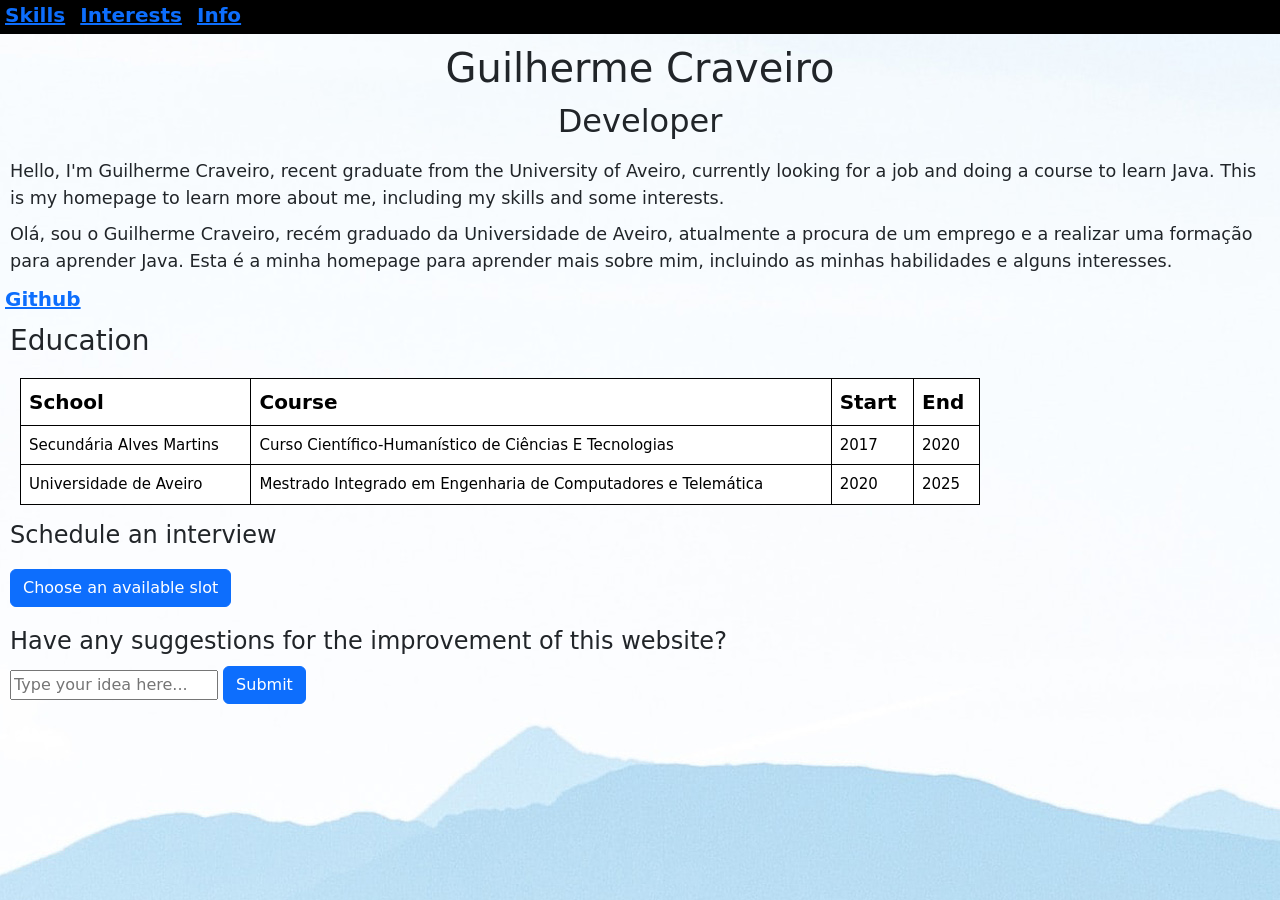
<file: index.html>
<!DOCTYPE html>
<html lang="en">
<head>
    <meta charset="UTF-8">
    <meta name="viewport" content="width=device-width, initial-scale=1.0">
    <link href="https://cdn.jsdelivr.net/npm/bootstrap@5.3.3/dist/css/bootstrap.min.css"
rel="stylesheet">
    <script src="https://cdn.jsdelivr.net/npm/bootstrap@5.3.3/dist/js/bootstrap.bundle.min.js"></script>
    <link rel="stylesheet" href="styles.css">
    <script src="script.js"></script>
    <title>Guilherme Craveiro</title>
</head>
<body>
    <div class="tab">
        <a href="skills.html">Skills</a>
        <a href="interests.html">Interests</a>
        <a href="info.html">Info</a>
    </div>

    <div>
        <div class="center">
           <h1>Guilherme Craveiro</h1>
        </div>
        <div class="center">
            <h2>Developer</h2>
        </div>

        <div>
            <p>Hello, I'm Guilherme Craveiro, recent graduate from the University of Aveiro, currently looking for a job and doing a course to learn Java. This is my homepage to learn more about me, including my skills and some interests.</p>
            
            <p>Olá, sou o Guilherme Craveiro, recém graduado da Universidade de Aveiro, atualmente a procura de um emprego e a realizar uma formação para aprender Java. Esta é a minha homepage para aprender mais sobre mim, incluindo as minhas habilidades e alguns interesses.</p>
        </div>

        <div>
            <a href="https://github.com/GulhermeC">Github</a>
        </div>

        <div>
            <h3>Education</h3>
            <table class="table w-75">
                <tr>
                    <th>School</th>
                    <th>Course</th>
                    <th>Start</th>
                    <th>End</th>
                </tr>
                <tr>
                    <td>Secundária Alves Martins</td>
                    <td>Curso Científico-Humanístico de Ciências E Tecnologias</td>
                    <td>2017</td>
                    <td>2020</td>
                </tr>
                <tr>
                    <td>Universidade de Aveiro</td>
                    <td>Mestrado Integrado em Engenharia de Computadores e Telemática</td>
                    <td>2020</td>
                    <td>2025</td>
                </tr>
                
            </table>
        </div>

        <div>
            <h4>Schedule an interview</h4>
            <button onclick="dropdown()" class="dropbtn btn btn-primary">Choose an available slot</button>
            <div id="myDropdown" class="dropdown-content">
                <a href="#">Monday Morning</a>
                <a href="#">Monday Afternoon</a>
                <a href="#">Tuesday Morning</a>
                <a href="#">Tuesday Afternoon</a>
                <a href="#">Wednesday Morning</a>
                <a href="#">Wednesday Afternoon</a>
                <a href="#">Thursday Morning</a>
                <a href="#">Thursday Afternoon</a>
                <a href="#">Friday Morning</a>
                <a href="#">Friday Afternoon</a>
            </div>
        </div>
        <div>
            <h4>Have any suggestions for the improvement of this website?</h4>
            <form onsubmit="suggestion(event)">
                <input name="q" id="suggestion-input" placeholder="Type your idea here...">
                <input type="submit" value="Submit" class="btn btn-primary">
            </form>
        </div>
    </div>
</body>
</html>
</file>
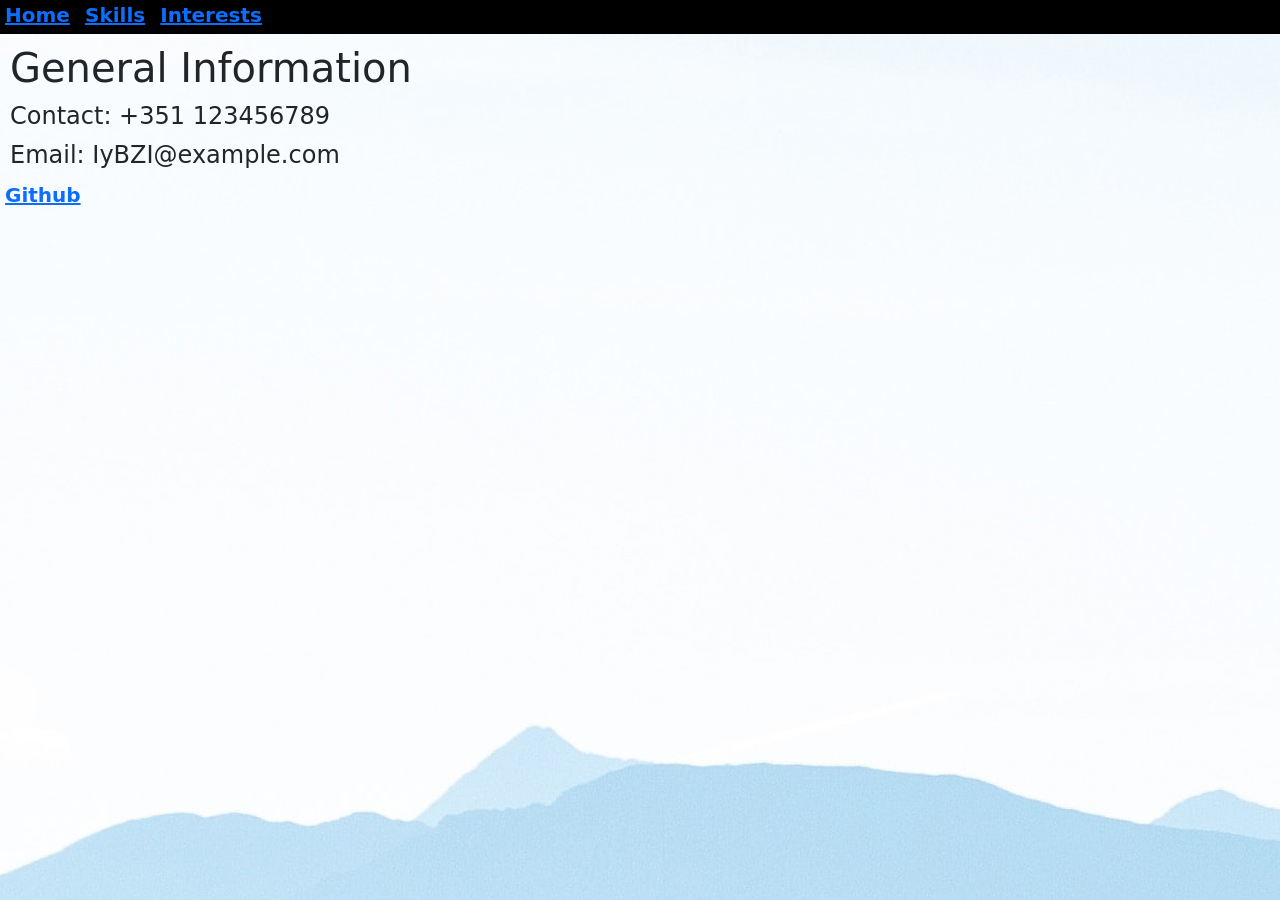
<file: info.html>
<!DOCTYPE html>
<html lang="en">
<head>
    <meta charset="UTF-8">
    <meta name="viewport" content="width=device-width, initial-scale=1.0">
    <link href="https://cdn.jsdelivr.net/npm/bootstrap@5.3.3/dist/css/bootstrap.min.css"
rel="stylesheet">
    <script src="https://cdn.jsdelivr.net/npm/bootstrap@5.3.3/dist/js/bootstrap.bundle.min.js"></script>
    <link rel="stylesheet" href="styles.css">
    <title>Info</title>
</head>
<body>
    <div class="tab">
        <a href="index.html">Home</a>
        <a href="skills.html">Skills</a>
        <a href="interests.html">Interests</a>
    </div>

    <div>
        <h1>General Information</h1>
        <h4>Contact: +351 123456789</h4>
        <h4>Email: IyBZI@example.com</h4>
        <a href="https://github.com/GulhermeC">Github</a>
    </div>
</body>
</html>
</file>
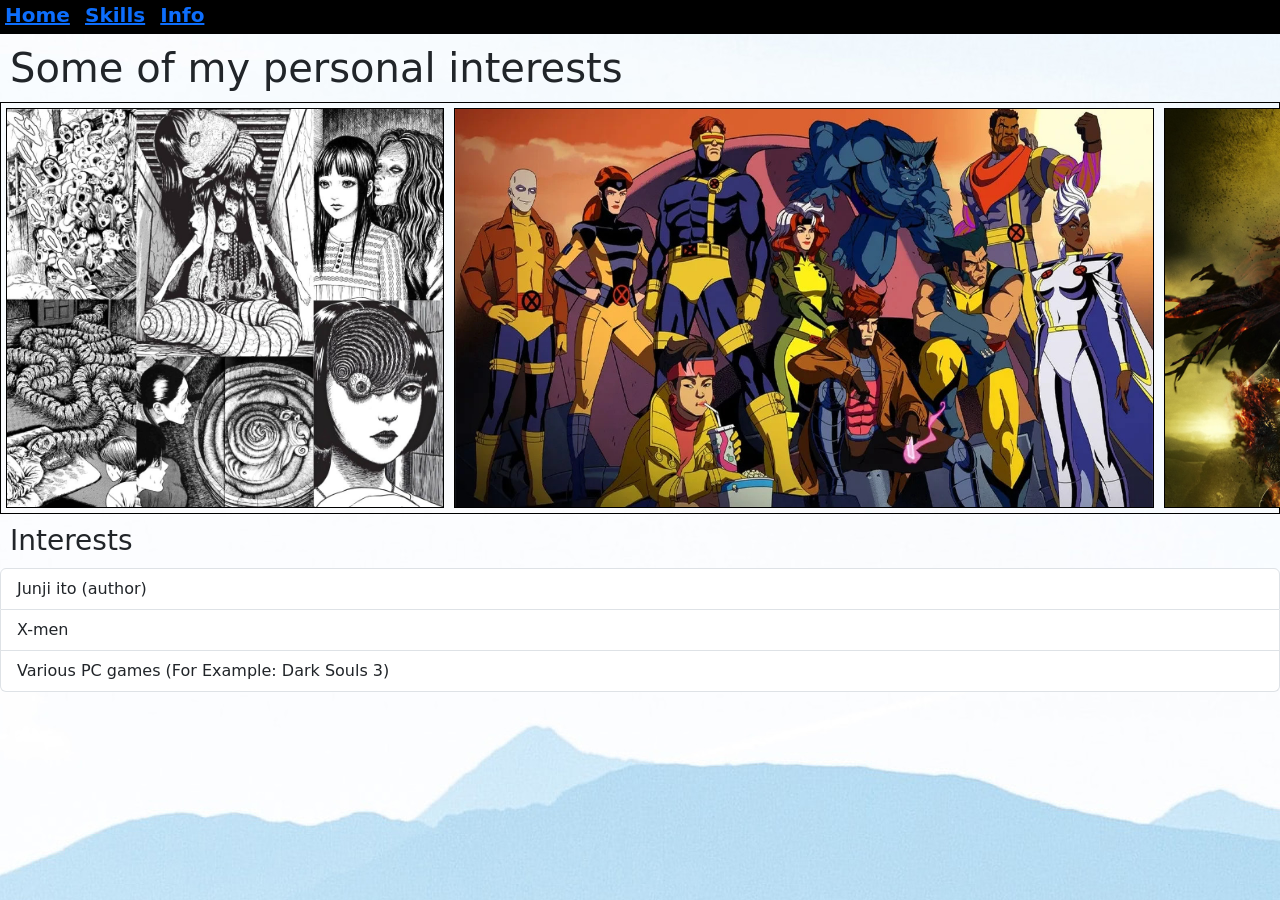
<file: interests.html>
<!DOCTYPE html>
<html lang="en">
<head>
    <meta charset="UTF-8">
    <meta name="viewport" content="width=device-width, initial-scale=1.0">
    <link href="https://cdn.jsdelivr.net/npm/bootstrap@5.3.3/dist/css/bootstrap.min.css"
rel="stylesheet">
    <script src="https://cdn.jsdelivr.net/npm/bootstrap@5.3.3/dist/js/bootstrap.bundle.min.js"></script>
    <link rel="stylesheet" href="styles.css">
    <title>Interests</title>
</head>
<body>
    <div class="tab">
        <a href="index.html">Home</a>
        <a href="skills.html">Skills</a>
        <a href="info.html">Info</a>
    </div>

    <div>
        <h1>Some of my personal interests</h1>
        <div class="image-row">
            <img src="junjiito.jpg">
            <img src="xmen.jpg">
            <img src="ds3.jpg">
        </div>
        
        <div>
            <h3>Interests</h3>
            <ul class="list-group">
                <li class="list-group-item">Junji ito (author)</li>
                <li class="list-group-item">X-men</li>
                <li class="list-group-item">Various PC games (For Example: Dark Souls 3)</li>
            </ul>
        </div>
    </div>
</body>
</html>
</file>
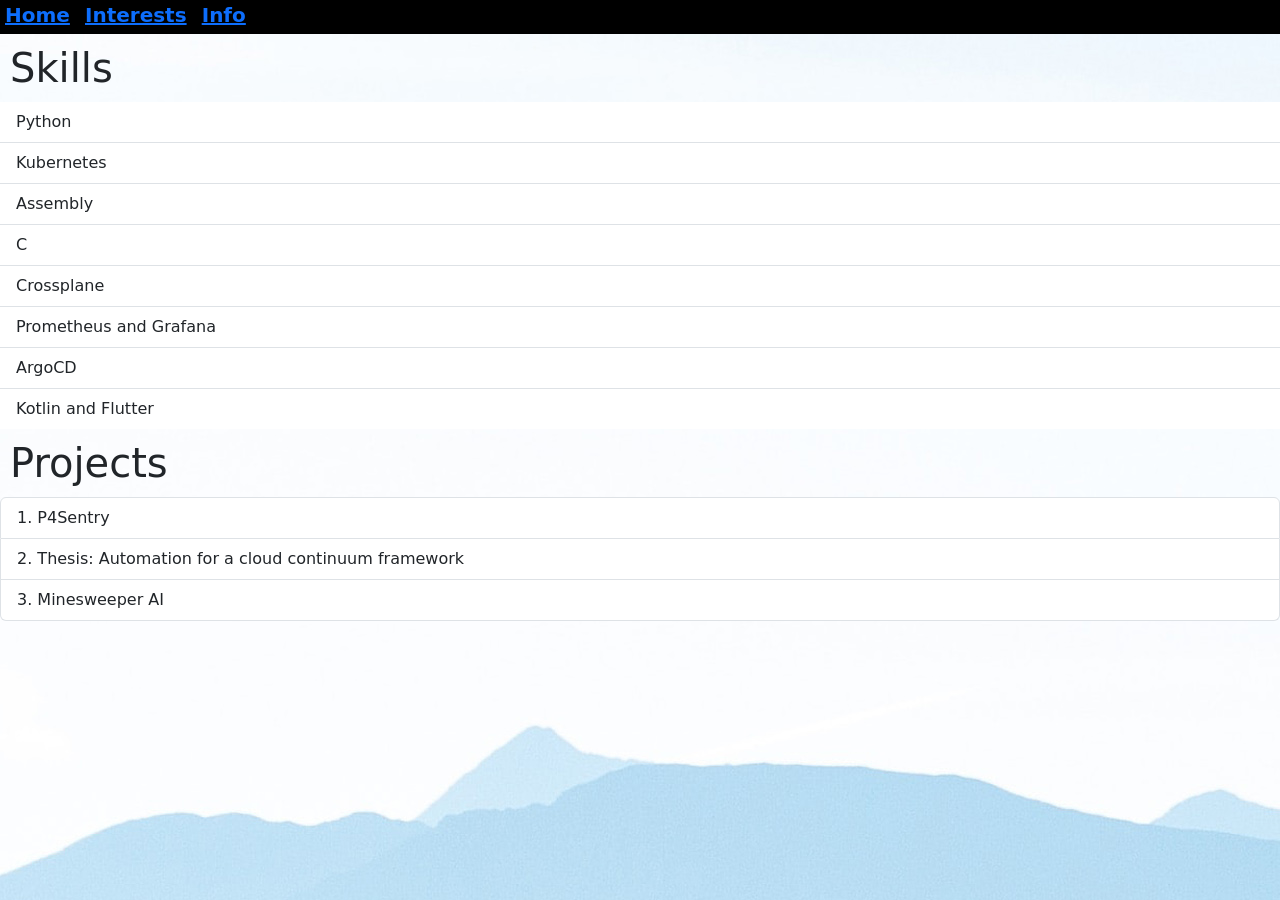
<file: skills.html>
<!DOCTYPE html>
<html lang="en">
<head>
    <meta charset="UTF-8">
    <meta name="viewport" content="width=device-width, initial-scale=1.0">
    <link href="https://cdn.jsdelivr.net/npm/bootstrap@5.3.3/dist/css/bootstrap.min.css"
rel="stylesheet">
    <script src="https://cdn.jsdelivr.net/npm/bootstrap@5.3.3/dist/js/bootstrap.bundle.min.js"></script>
    <link rel="stylesheet" href="styles.css">
    <title>Skills</title>
</head>
<body>
    <div class="tab">
        <a href="index.html">Home</a>
        <a href="interests.html">Interests</a>
        <a href="info.html">Info</a>
    </div>

    <div>
        <h1>Skills</h1>
        <ul class="list-group list-group-flush">
            <li class="list-group-item">Python</li>
            <li class="list-group-item">Kubernetes</li>
            <li class="list-group-item">Assembly</li>
            <li class="list-group-item">C</li>
            <li class="list-group-item">Crossplane</li>
            <li class="list-group-item">Prometheus and Grafana</li>
            <li class="list-group-item">ArgoCD</li>
            <li class="list-group-item">Kotlin and Flutter</li>
        </ul>
        <h1>Projects</h1>
        <ol class="list-group list-group-numbered">
            <li class="list-group-item">P4Sentry</li>
            <li class="list-group-item">Thesis: Automation for a cloud continuum framework</li>
            <li class="list-group-item">Minesweeper AI</li>
        </ol>
    </div>
</body>
</html>
</file>
<file: styles.css>
body {
    background-image: url("background.jpg");
}

table {
    margin: 20px;
    border: 1px solid black;
}

th {
    border: 1px solid black;
    margin: 5px;
    font-size: 20px;
}

td {
    border: 1px solid black;
    font-size: 15px;
    margin: 5px;
}

p {
    margin: 10px;
    font-family: 'Segoe UI', system-ui, sans-serif;
    font-size: 1.1rem;
}
.center {
    display: flex;
    justify-content: center;
    align-items: center;
}

h3 {
    margin: 10px;
}

.image-row {
    border: 1px solid black;
    display: flex;
    justify-content: space-between;
    width: 100%;
}

.image-row img {
    margin: 5px;
    border: 1px solid black;
    width: 700px;
    height: 400px;
}

a {
    margin: 5px;
    font-weight: bold;
    font-size: 20px;
}

.tab {
    border-bottom: 4px solid black;
    background: rgb(0, 0, 0);
}

form {
    margin-bottom: 15px;
    margin-left: 10px;
}

h4 {
    margin: 10px;
}

h1 {
    margin: 10px;
}

button {
    margin: 10px;
}

.dropdown-content {
  display: none;
  position: absolute;
  background-color: white;
  min-width: 160px;
  overflow: auto;
  z-index: 1;
}

.dropdown-content a {
  color: black;
  padding: 12px 16px;
  display: block;
}

.show {display: block;}
</file>
